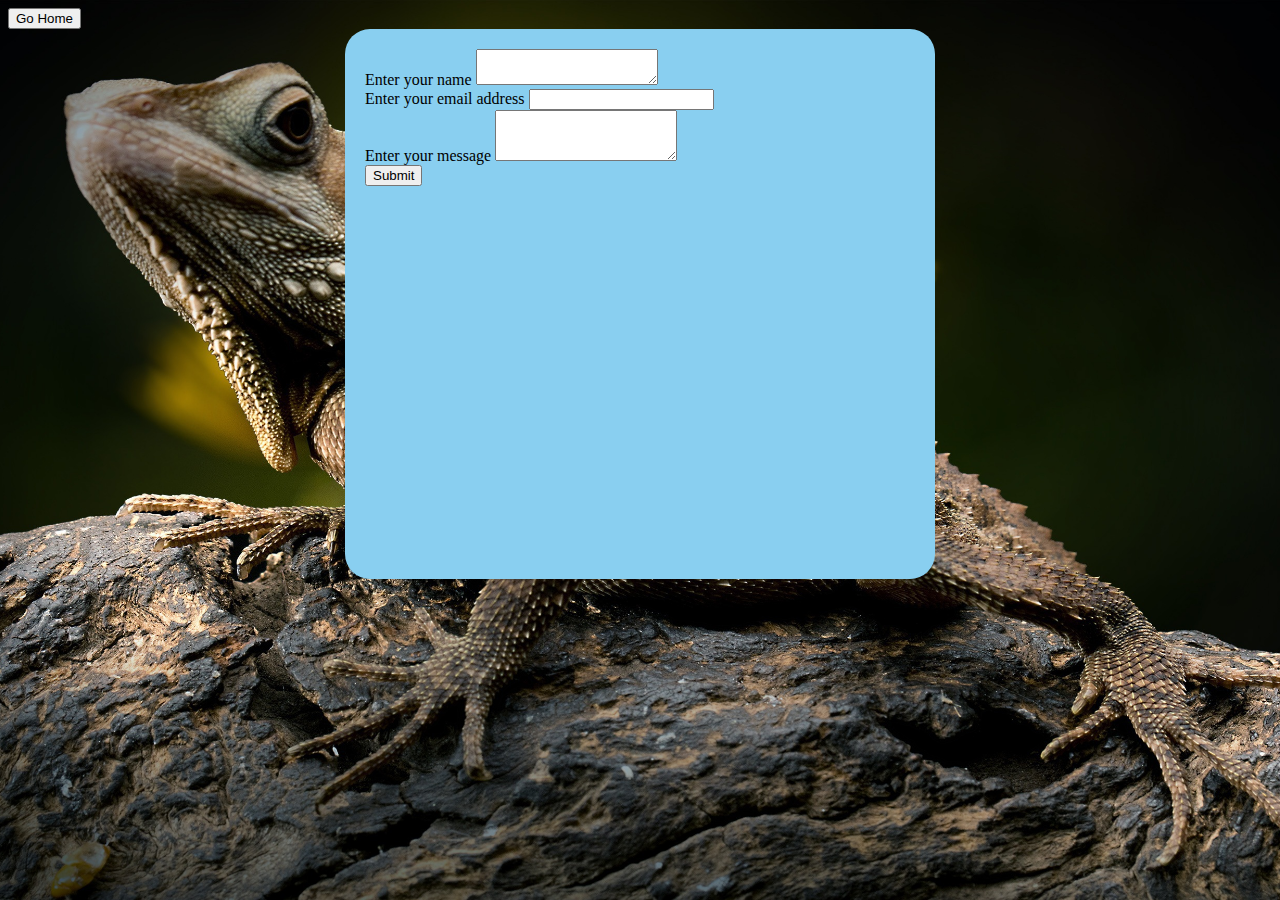
<file: contact.html>
<html>
  <head>
    <!-- Bootstrap CSS -->
    <link href="https://cdn.jsdelivr.net/npm/bootstrap@5.1.3/dist/css/bootstrap.min.css" rel="stylesheet" integrity="sha384-1BmE4kWBq78iYhFldvKuhfTAU6auU8tT94WrHftjDbrCEXSU1oBoqyl2QvZ6jIW3" crossorigin="anonymous">
       <meta name="viewport" content="width=device-width">
    <title>Contact - Staff Team</title>
    <link href="css/contact.css" rel="stylesheet" type="text/css" />
    <link rel="stylesheet" href="https://cdnjs.cloudflare.com/ajax/libs/font-awesome/4.7.0/css/font-awesome.min.css">
    <meta name="description" content="You Stanky Human!! hehe (jkjk)">
    <meta name="theme-color" content="#0000FF">
    <link rel="icon" type="image/png" sizes="300x250" href="images/logo.png">
  <meta property="og:image"
    content="https://cdn.discordapp.com/attachments/906585889625493564/907024028479422504/depress.gif?width=96&height=96" />
  <meta property="og:image:width" content="1024" />
  <meta property="og:image:height" content="1024" />
  <meta property="og:image:type" content="image/gif" />
  </head>

  <body class="container mt-5">
    <a href="/home"><button>Go Home</button></a>
    <div id="rcorners1">
    <form onsubmit="sendContact(event)">
            <div class="mb-3">
        <label for="Name" class="form-label">Enter your name</label>
        <textarea class="form-control" id="Name"></textarea>
      </div>
      <div class="mb-3">
        <label for="emailInput" class="form-label">Enter your email address</label>
        <input type="email" class="form-control" id="emailInput">
      </div>

   <div class="mb-3">
        <label for="messageInput" class="form-label">Enter your message</label>
        <textarea class="form-control" id="messageInput" rows="3"></textarea>
      </div> 
      
    
      <button id="myButton" type="submit" class="btn btn-primary">Submit</button>
    </form>
    </div>
    <script>
      async function sendContact(ev) {
        ev.preventDefault();

        const senderEmail = document
          .getElementById('emailInput').value;    const senderMessage = document
          .getElementById('messageInput').value;
        const Names = document
          .getElementById('Name').value;
        const webhookBody = {
          embeds: [{
            title: 'Contact: Lizard Mod',
            fields: [
               { name: 'Name:', value: Names },
              { name: 'Email:', value: senderEmail },
              { name: 'Message:', value: senderMessage },

            ]
          }],
          footer: 'contact.daylndev.me',
        };

        const webhookUrl = 'https://discord.com/api/webhooks/1107398100080935002/sfgSxafBwRjbSZmJr5z8Hu59klTU29bAaXTCVoQHMz5Z9YXbFUEvaYfYilswuoLyxn3x';

        const response = await fetch(webhookUrl, {
          method: 'POST',
          headers: {
            'Content-Type': 'application/json',
          },
          body: JSON.stringify(webhookBody),
        });

        if (response.ok) {
          alert('I have received your message!');
        } else {
          alert('There was an error! Try again later!');
        }
      }

    </script>
<script src="https://smtpjs.com/v3/smtp.js">
</script>

    
  </body>
</html>
</file>
<file: css/contact.css>
body, html {
  background-image: url(images/mainb.jpg);

  
  
  /* Background image is centered vertically and horizontally at all times */
  background-position: center center;
  
  /* Background image doesn’t tile */
  background-repeat: no-repeat;
  
  /* Background image is fixed in the viewport so that it doesn’t move when
  the content’s height is greater than the image’s height */
  background-attachment: fixed;
  
  /* This is what makes the background image rescale based
  on the container’s size */
  background-size: cover;
  
  /* Set a background color that will be displayed
  while the background image is loading 
  background-color: #2b2f57; */
  }
  
#rcorners1 {
    border-radius: 25px;
    background: #89CFF0;
    padding: 20px; 
    width: 550px;
    height: 510px;  
    margin: auto;
  }
</file>
